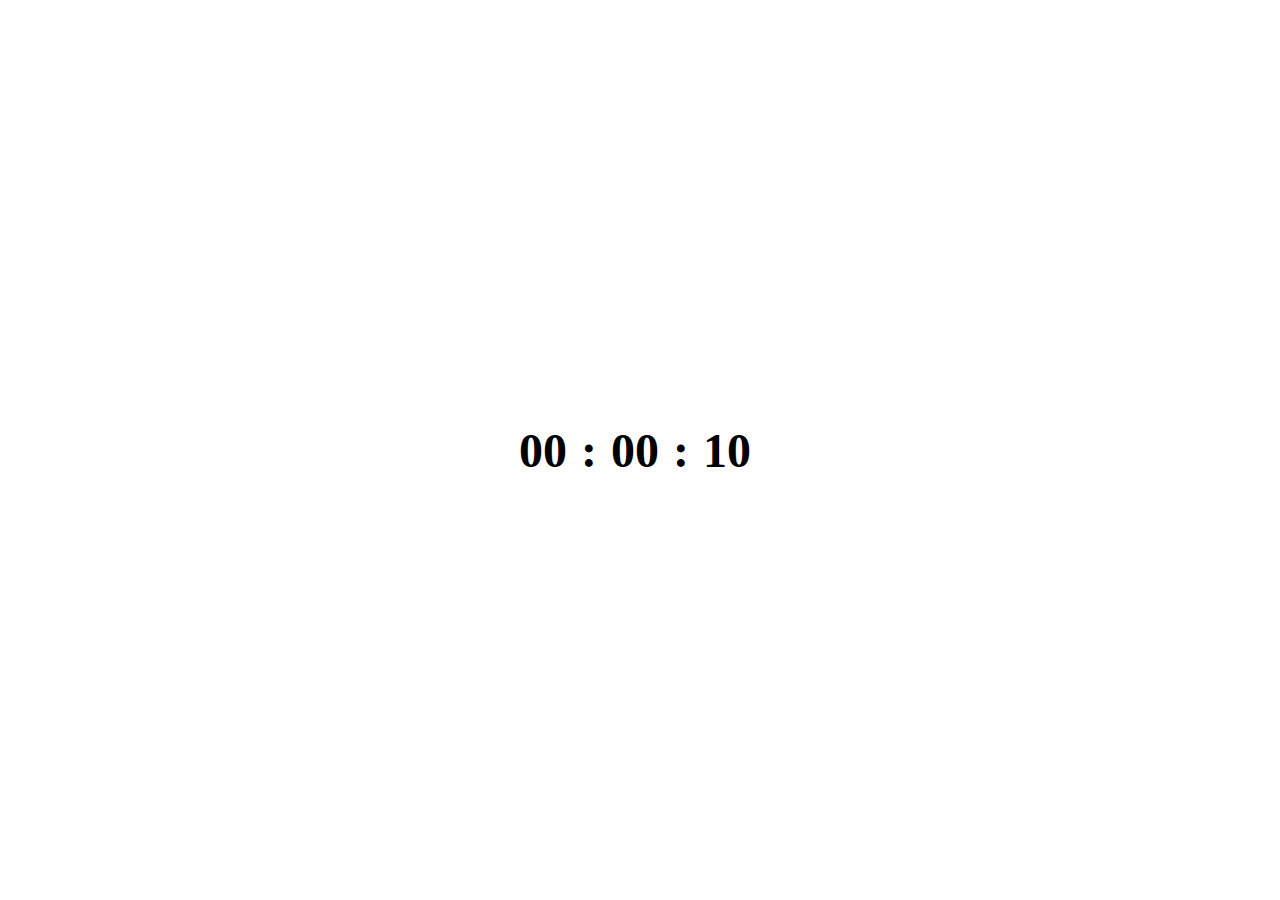
<file: index.html>
<!DOCTYPE html>
<html lang="en">
<head>
  <meta charset="UTF-8">
  <meta name="viewport" content="width=device-width, initial-scale=1.0">
  <title>Buon anno</title>

  <!-- Custom Style  -->
  <link rel="stylesheet" href="css/style.css">
</head>
<body>

  <main>
    <div class="container">

      <div id="time">
        <span id="hours">00</span> <span>:</span>
        <span id="minutes">00</span> <span>:</span>
        <span id="seconds">55</span>
      </div>

      <div class="buon-anno hidden">BUON ANNOOO</div>
      <div id="cheerleader"></div>
      
    </div>

  </main>
  
  <script src="js/function.js"></script>
  <script src="js/script.js"></script>
</body>
</html>
</file>
<file: css/style.css>
* {
  margin: 0;
  padding: 0;
  box-sizing: border-box;
}

main {
  width: 100%;
  height: 100vh;
  display: flex;
  justify-content: center;
  align-items: center;
}

.container {
  width: 80%;
  max-width: 1200px;
  display: flex;
  justify-content: center;
  align-items: center;
}

.container span {
  font-size: 3rem;
  margin-right: 10px;
  font-weight: bold;
}

.hidden {
  display: none;
}

.block {
  display: block;
}

.buon-anno {
  font-size: 6rem;
}

.cheer-text {
  font-size: 2rem;
}
</file>
